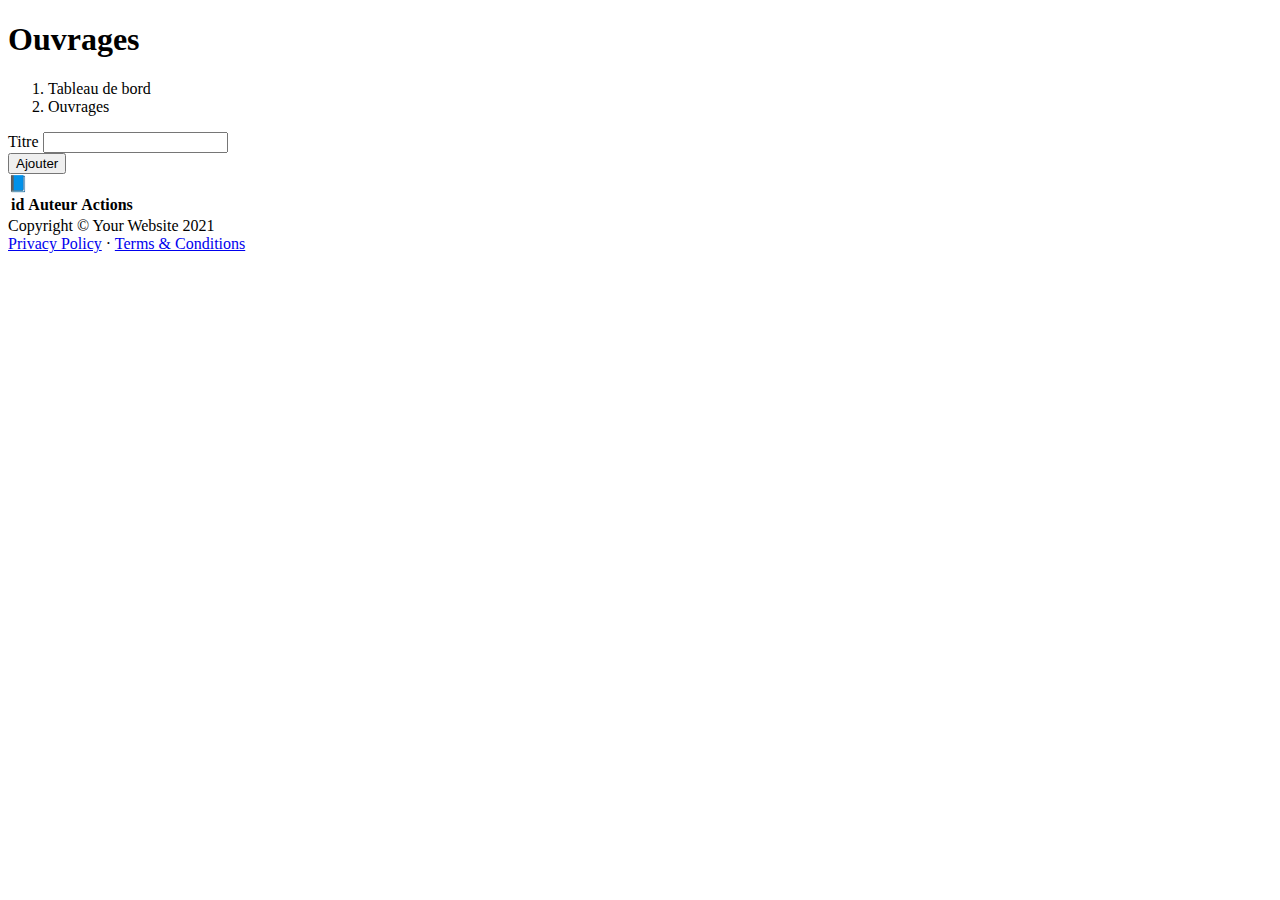
<file: prototype-0/index.html>
<!DOCTYPE html>
<html lang="en">

<head>
    <meta charset="utf-8" />
    <meta http-equiv="X-UA-Compatible" content="IE=edge" />
    <meta name="viewport" content="width=device-width, initial-scale=1, shrink-to-fit=no" />
    <meta name="description" content="Interface de gestion des ouvrages" />
    <meta name="author" content="ESSARRAJ Fouad" />
    <title>Gestion des ouvrages</title>
</head>

<body class="sb-nav-fixed">
    <div id="layoutSidenav">
        <div id="layoutSidenav_content">
            <main>
                <div >
                    <h1 >Ouvrages</h1>
                    <ol class="breadcrumb mb-4">
                        <li ><a>Tableau de bord</a></li>
                        <li >Ouvrages</li>
                    </ol>

                     
                        <div>

                            <form id="formSubmit" autocomplete="off">
                                <div class="col-md-6">
                                    <label for="inputTitle" >Titre</label>
                                    <input type="text"  id="inputTitle">
                                </div>
                            
                                <div>
                                    <button id="submitButton" type="submit">Ajouter</button>
                                </div>
                            </form>

                        </div>
                    <div class="card mb-4">
                        <div>
                            📘
                        </div>
                        <div class="card-body">
                            <table class="table" id="ouvrageTable">
                                <thead>
                                    <tr>
                                        <th>id</th>
                                        <th>Auteur</th>
                                        <th>Actions</th>

                                    </tr>
                                </thead>
                                <tbody>
                                 
                                </tbody>
                            </table>
                        </div>
                    </div>
                </div>
            </main>
            <footer class="py-4 bg-light mt-auto">
                <div class="container-fluid px-4">
                    <div class="d-flex align-items-center justify-content-between small">
                        <div class="text-muted">Copyright &copy; Your Website 2021</div>
                        <div>
                            <a href="#">Privacy Policy</a>
                            &middot;
                            <a href="#">Terms &amp; Conditions</a>
                        </div>
                    </div>
                </div>
            </footer>
        </div>
    </div>
    <script src="ovrage.js"></script>
    <script src="gestionOvrage.js"></script>
    <script src="scripts.js"></script>
</body>

</html>
</file>
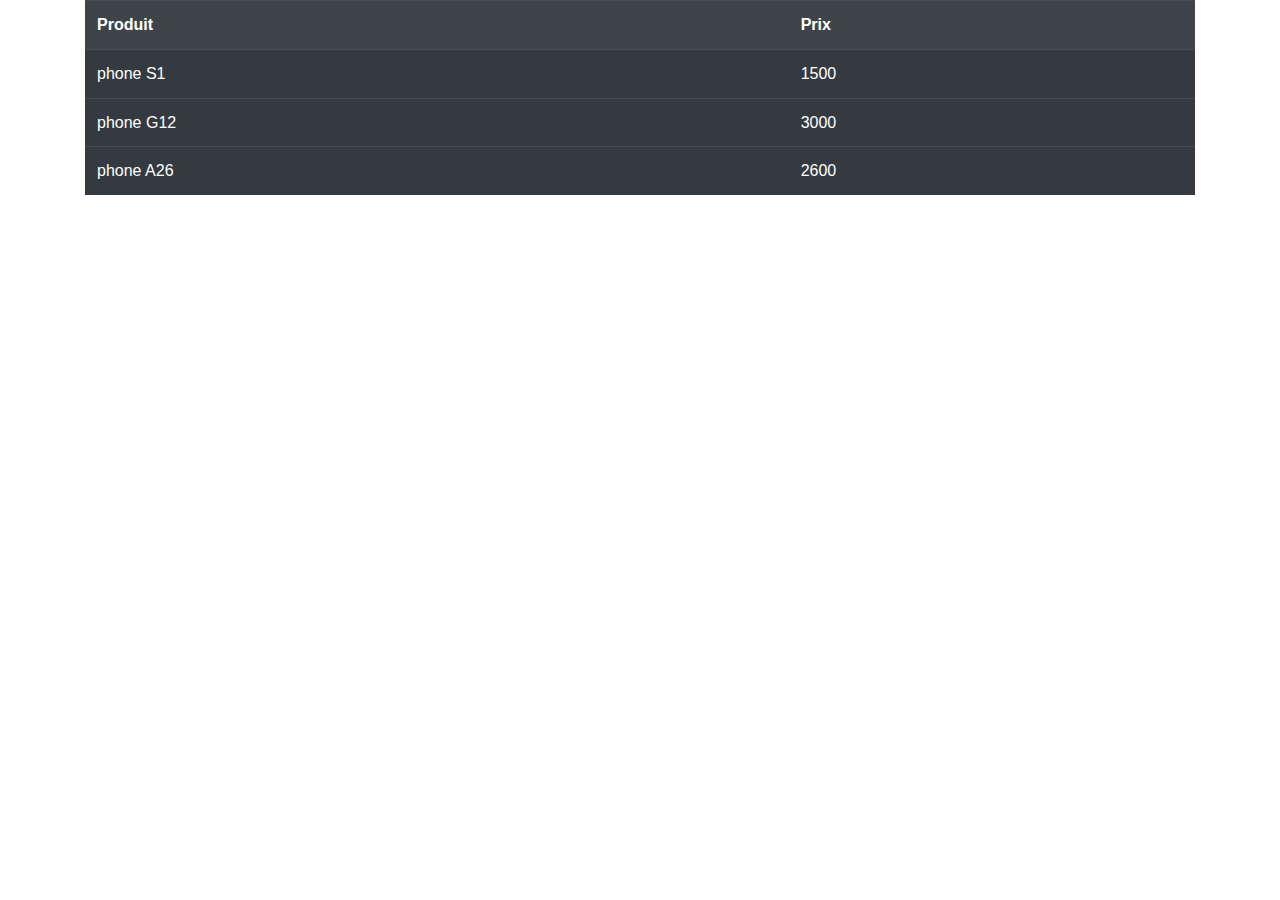
<file: prototype-1/prototype1.html>
<!DOCTYPE html>
<html lang="en">
<head>
    <meta charset="UTF-8">
    <meta http-equiv="X-UA-Compatible" content="IE=edge">
    <meta name="viewport" content="width=device-width, initial-scale=1.0">
   <link rel="stylesheet" href="style.css">
    <title>Document</title>
</head>
<body>

    
    
    <div id="div"  class = "container">  </div>



   <script src="prototype1.js"></script> 
</body>
</html>
</file>
